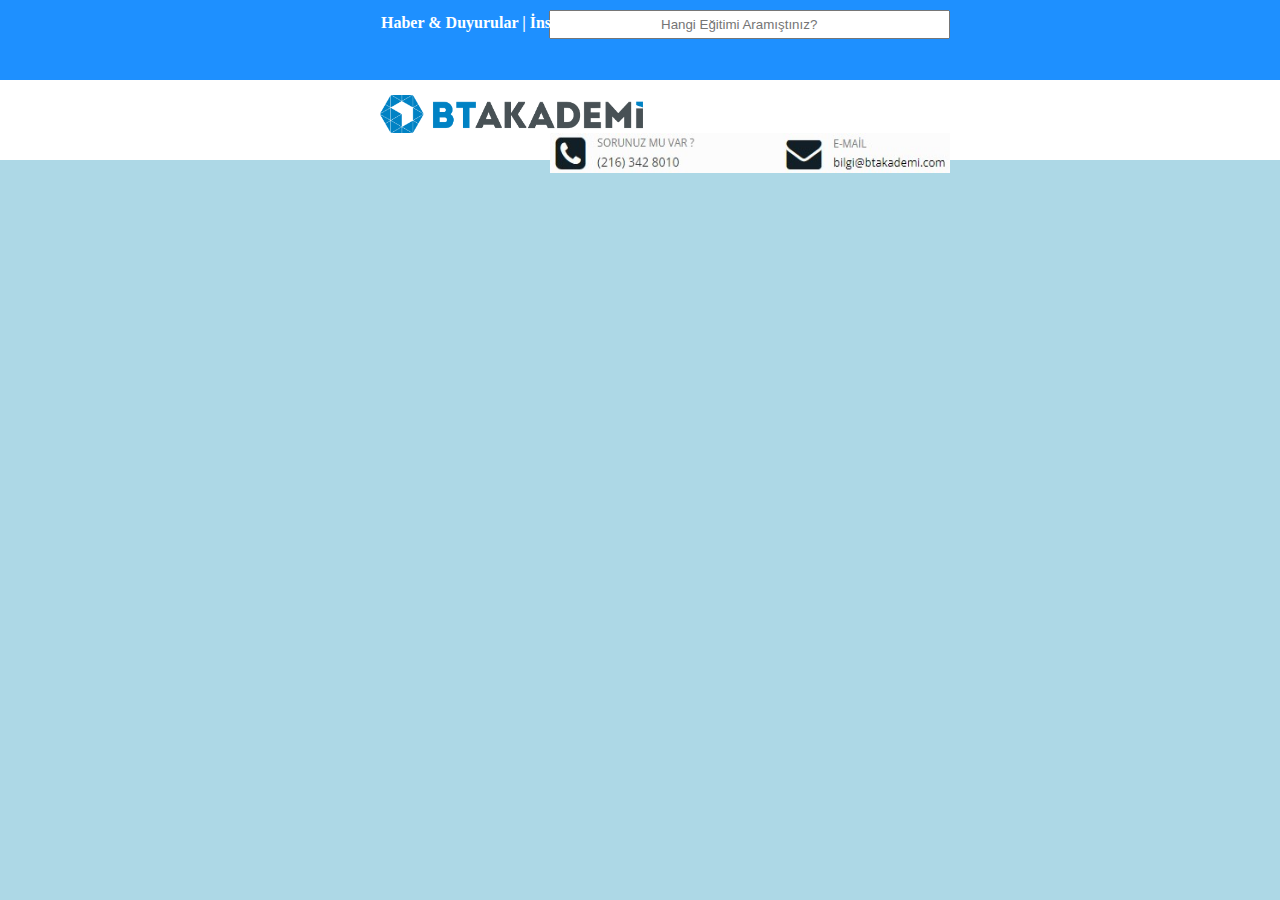
<file: BTAkademi/wwwroot/Index.html>
﻿<!DOCTYPE html>
<html>
<head>
    <meta charset="utf-8" />
    <title>BTAkademi Odev</title>
    <link href="Style/BTAkademiStyle.css" rel="stylesheet" />
</head>
<body>
    <div class="header">
        <div class="baglantilar">
            <ul>
                <b>
                <li><a href="Index.html">Haber & Duyurular | İnsan Kaynakları</a></li>
                </b>
            </ul>
        </div>

        <input id="txtSearch" type="text" placeholder="Hangi Eğitimi Aramıştınız?" />
    </div>

    <div class="header2">
        <a href="Index.html">
            <img id="Logo" src="Image/btAkademi_logo.png" />
        </a>
        <img id="SoruMail" src="Image/SoruMail.jpeg" />
    </div>

</body>
</html>
</file>
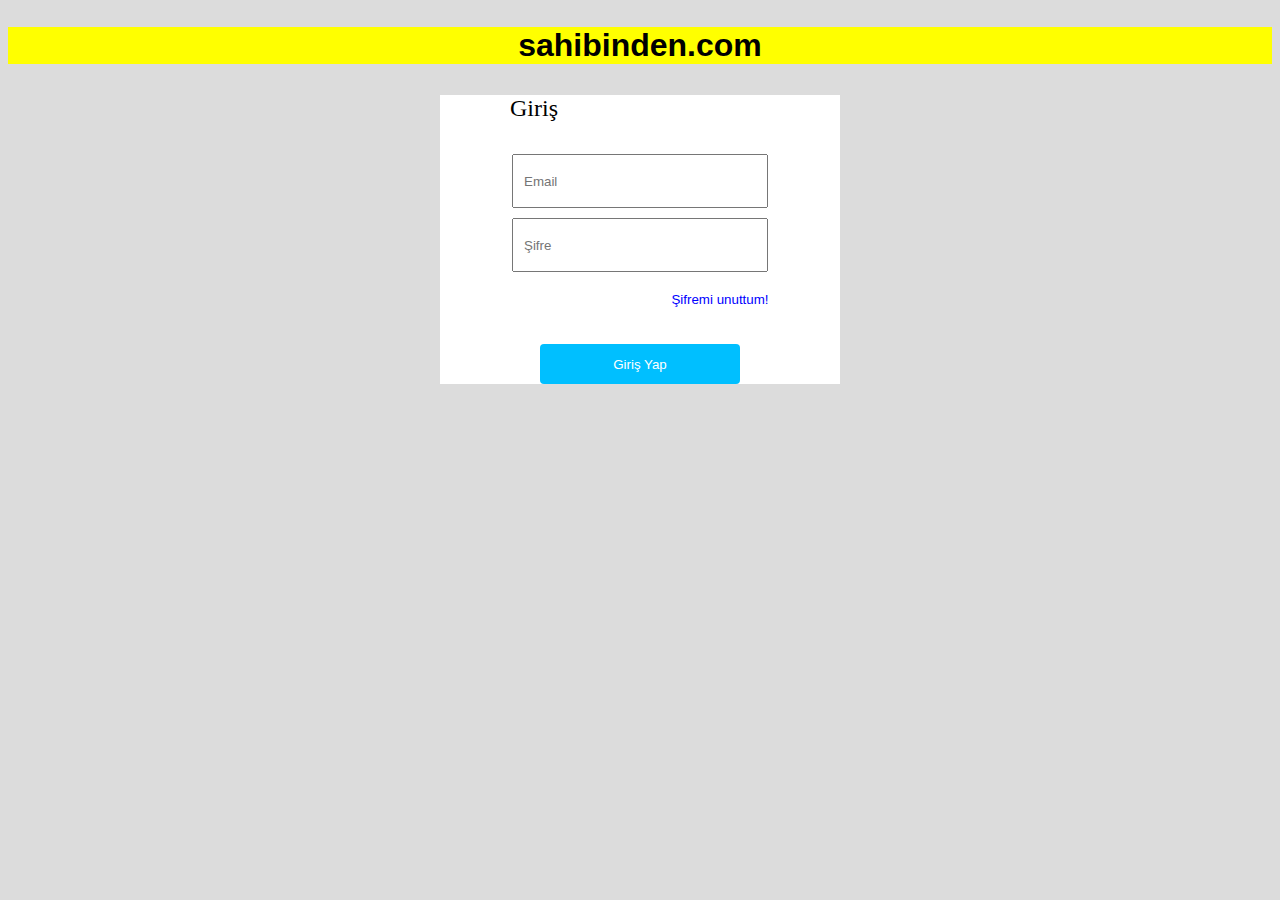
<file: Sahibinden/wwwroot/Index.html>
﻿<!DOCTYPE html>
<html>
<head>
    <meta charset="utf-8" />
    <title>Sahibinden.com</title>
    <link href="Style/SahibindenStyle.css" rel="stylesheet" />
</head>
<body>
    <h2><b>sahibinden.com</b></h2>
    <div class="outer-box">
        <div class="login-box">
            <h4 class="login-text"><b>Giriş</b></h4>
            <center>
                <input type="email" placeholder="Email" />
                <input type="password" placeholder="Şifre" />

                <button id="btn-forgot">Şifremi unuttum!</button>
                <button id="btn-login">Giriş Yap</button>

            </center>
        </div>
    </div>


</body>
</html>
</file>
<file: BTAkademi/wwwroot/Style/BTAkademiStyle.css>
﻿body {
    margin: 0px;
    background-color: lightblue
}
.header {
    background-color: dodgerblue;
    height: 65px;
    padding-top: 15px;
}
.baglantilar ul li {
    margin: 1px;
    list-style-type: none;
    display: inline-block;
}
.baglantilar ul li a {
    text-decoration: none;
    margin: -30px;
    color: white;
    float: left;
    margin-left: 340px;
}
#txtSearch {
    padding: 0px 110px;
    color: black;
    margin: -55px;
    height: 25px;
    float: right;
    margin-right: 330px;
}
#txtSearch:focus {
    outline: none;
}
.header2 {
    background-color: white;
    height: 65px;
    padding-top: 15px;
}
#Logo {
    width: 263px;
    float: left;
    margin-left: 380px;
}
#SoruMail {
    width: 400px;
    height: 40px;
    float: right;
    margin-right: 330px;
}
</file>
<file: Sahibinden/wwwroot/Style/SahibindenStyle.css>
﻿body {
    box-sizing: border-box;
    font-family: Lato, Arial;
    text-align: center;
    background-color: gainsboro;
}
h2 {
    color: black;
    background-color: yellow;
    font-weight: 400;
    text-align: center;
    font-size: 200%;
}

h4 {
    color: black;
    font-size: 150%;
    font-weight: 300;
    text-align: left;
    font-family:Verdana;
    margin-left: 70px;
}

button {
    display: inline;
    background: #01A4E0;
    color: deepskyblue;
    border: 0;
    padding: 10px;
}

input {
    display: block;
    width: 58%;
    height: 30px;
    margin: 10px;
    padding: 10px;
}

small {
    display: inline-block;
    margin-top: 5px;
    color: white;
    font-size: 100%;
    color: #fff;
}

.login-box {
    margin: auto;
    text-align: center;
    display: block;
    background-color: white;
    width: 100%;
    height: auto;
}
.outer-box {
    display: block;
    margin: auto;
    background: white;;
    border-radius: 5px;
    width: 400px;
    height: auto;
}

#btn-forgot {
    display: block;
    width: 30%;
    margin-left: 160px;
    border-radius: 2px;
    color: blue;
    background-color: white;
}

#btn-login {
    display: block;
    width: 50%;
    height: 40px;
    margin-top: 2.0em;
    border-radius: 4px;
    background-color: deepskyblue;
    color: #fff;
}
</file>
